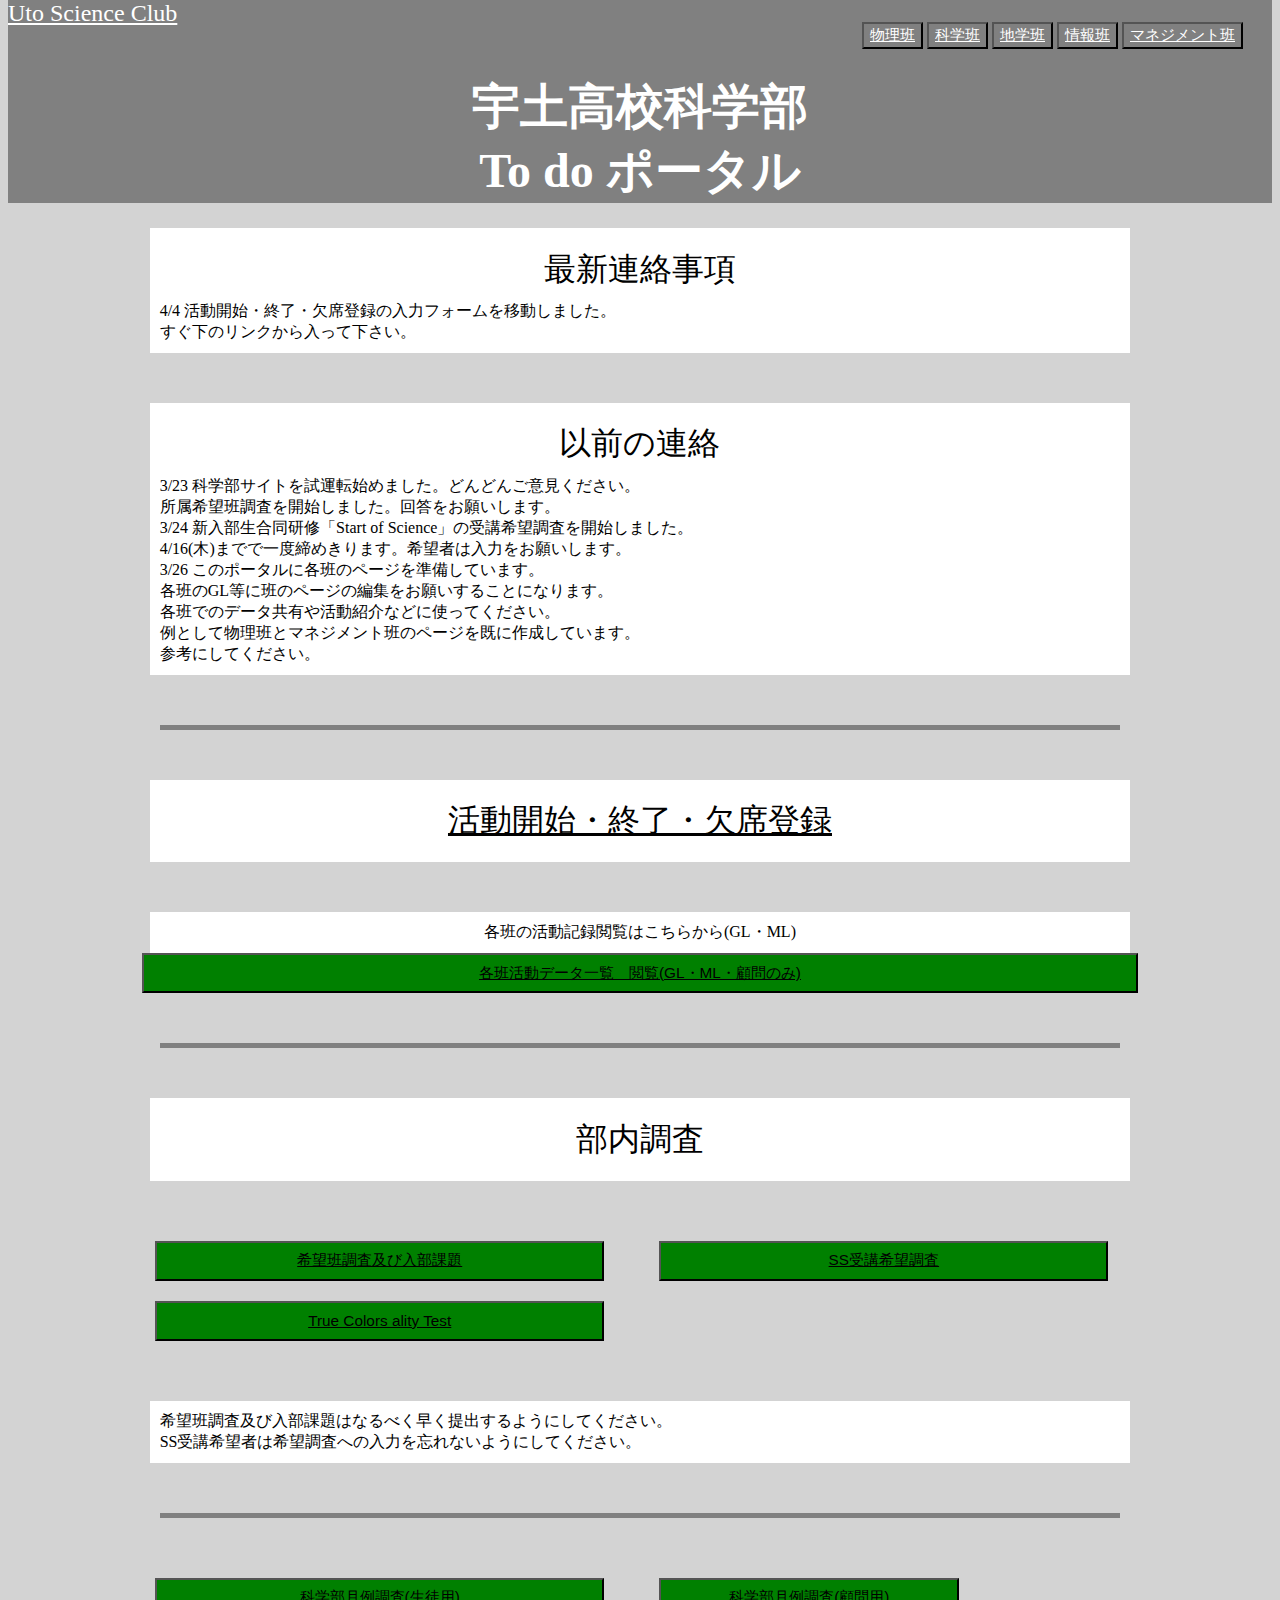
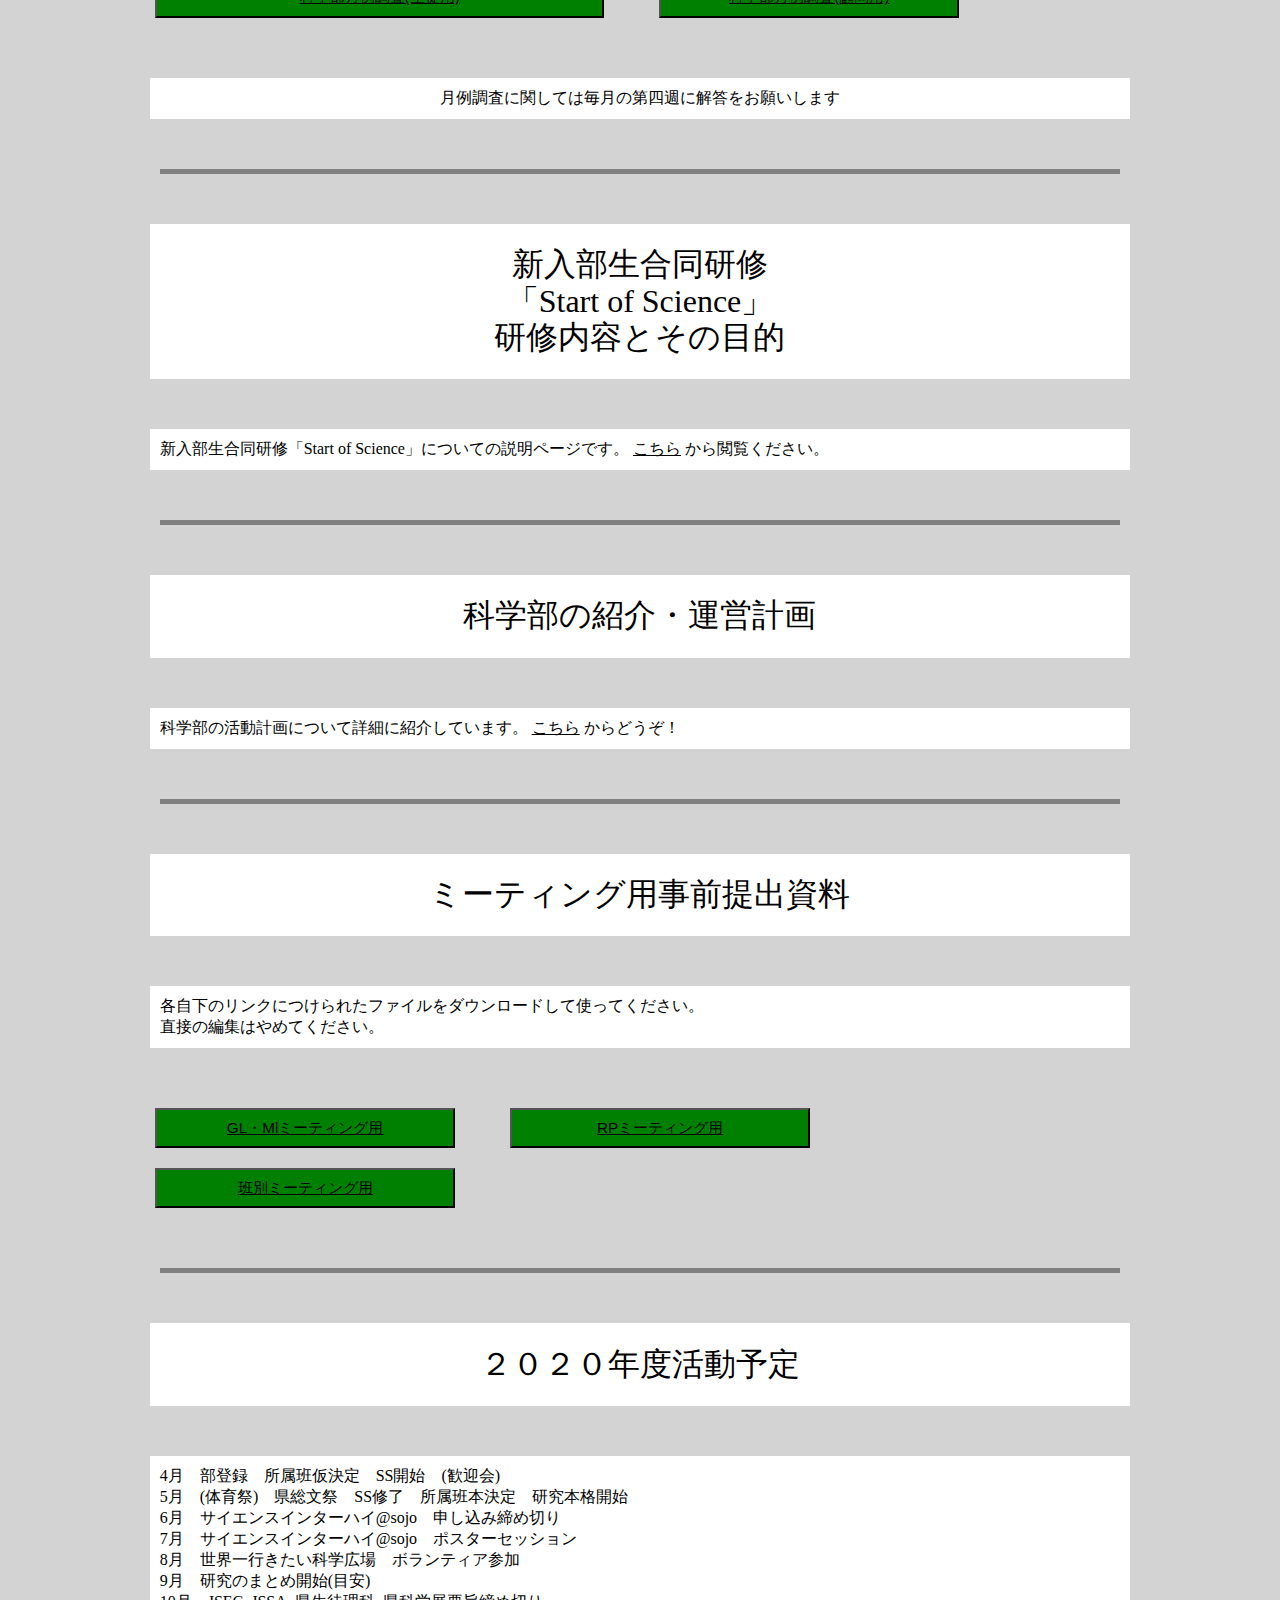
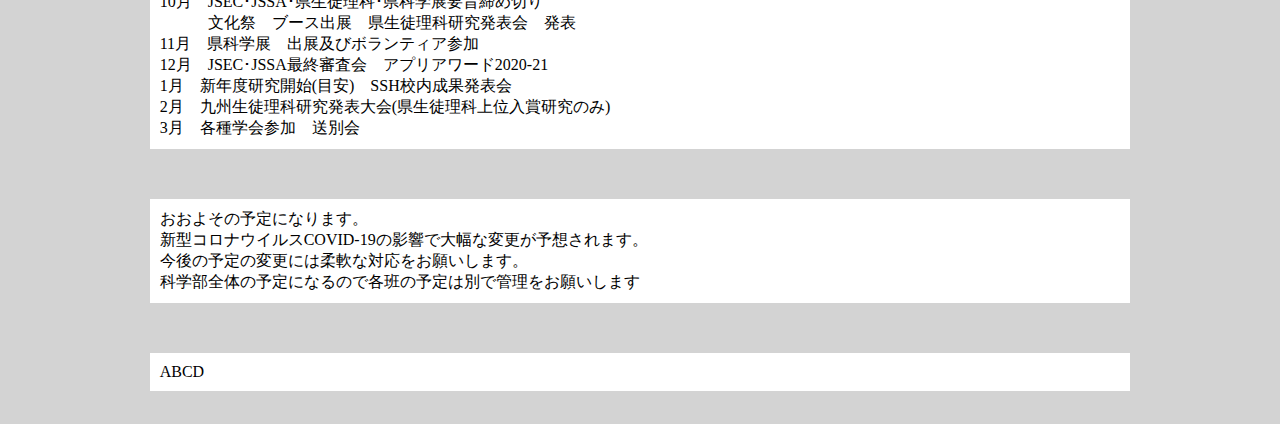
<file: index.html>
<!DOCTYPE html>
<html lang="ja">

<head>
    <meta charset="UTF-8" />
    <meta name="viewport" content="width=device-width, initial-scale=1.0" />
    <title>Uto Science Club</title>
    <link rel="stylesheet" href="style.css">
</head>

<body>
    <header>
        <a target="_black" class="titol"
            href="https://sites.google.com/view/utoscienceclub/%E7%A7%91%E5%AD%A6%E9%83%A8%E5%85%A8%E4%BD%93?authuser=0">Uto
            Science Club</a>
        <div class="page">
            <button>
                <a href="https://sites.google.com/view/utoscienceclub/%E7%89%A9%E7%90%86%E7%8F%AD?authuser=0">
                    物理班</a>
            </button>
            <button>
                <a target="_black"
                    href="https://sites.google.com/view/utoscienceclub/%E5%8C%96%E5%AD%A6%E7%8F%AD?authuser=0">
                    科学班</a>
            </button>
            <button>
                <a target="_black"
                    href="https://sites.google.com/view/utoscienceclub/%E5%9C%B0%E5%AD%A6%E7%8F%AD?authuser=0">
                    地学班</a>
            </button>
            <button>
                <a target="_black"
                    href="https://sites.google.com/view/utoscienceclub/%E3%83%9E%E3%83%8D%E3%82%B8%E3%83%A1%E3%83%B3%E3%83%88%E7%8F%AD?authuser=0">
                    情報班</a>
            </button>
            <button>
                <a target="_black"
                    href="https://sites.google.com/view/utoscienceclub/%E3%83%9E%E3%83%8D%E3%82%B8%E3%83%A1%E3%83%B3%E3%83%88%E7%8F%AD?authuser=0">
                    マネジメント班</a>
            </button>
        </div>
    </header>
    <div class="titol">
        <h1>宇土高校科学部<br>To do ポータル</h1>
    </div>
    <br>
    <main>
        <div class="block">
            <h2>最新連絡事項</h2>
            4/4 活動開始・終了・欠席登録の入力フォームを移動しました。<br>
            すぐ下のリンクから入って下さい。
        </div>
        <div class="empty"></div>
        <div class="block">
            <h2>以前の連絡</h2>
            3/23 科学部サイトを試運転始めました。どんどんご意見ください。<br>
            所属希望班調査を開始しました。回答をお願いします。<br>
            3/24 新入部生合同研修「Start of Science」の受講希望調査を開始しました。<br>
            4/16(木)までで一度締めきります。希望者は入力をお願いします。<br>
            3/26 このポータルに各班のページを準備しています。<br>
            各班のGL等に班のページの編集をお願いすることになります。<br>
            各班でのデータ共有や活動紹介などに使ってください。<br>
            例として物理班とマネジメント班のページを既に作成しています。<br>
            参考にしてください。
        </div>
        <div class="empty"></div>
        <div class="line"></div>
        <div class="empty"></div>
        <div class="block">
            <h2><a
                    href="https://sites.google.com/view/utoscienceclub/%E7%A7%91%E5%AD%A6%E9%83%A8%E5%85%A8%E4%BD%93/%E6%B4%BB%E5%8B%95%E9%96%8B%E5%A7%8B%E7%B5%82%E4%BA%86%E6%AC%A0%E5%B8%AD%E7%99%BB%E9%8C%B2?authuser=0">活動開始・終了・欠席登録</a>
            </h2>
        </div>
        <div class="empty"></div>
        <div class="block center">
            各班の活動記録閲覧はこちらから(GL・ML)
        </div>
        <button class="big"><a href="https://drive.google.com/open?id=1K6hDH-BRvEkVREMF1t3H297c1bRXzS5i">
                各班活動データ一覧　閲覧(GL・ML・顧問のみ)</div>
            </a></button>
        <div class="empty"></div>
        <div class="line"></div>
        <div class="empty"></div>
        <div class="block">
            <h2>部内調査</h2>
        </div>
        <div class="empty"></div>
        <div class="button">
            <button class="small2">
                <a target="_black" href="https://forms.gle/vsUcyPsTCtN5iaup8">
                    希望班調査及び入部課題</a>
            </button>
            <button class="small2">
                <a target="_black" href="https://forms.gle/HDCArbg9CLTvtKVM6">
                    SS受講希望調査</a>
            </button>
            <button class="small2">
                <a target="_black" href="https://forms.gle/WMQ9hejN65KKwESB7">
                    True Colors ality Test</a>
            </button>
        </div>
        <div class="empty"></div>
        <div class="block">
            希望班調査及び入部課題はなるべく早く提出するようにしてください。<br>
            SS受講希望者は希望調査への入力を忘れないようにしてください。
        </div>
        <div class="empty"></div>
        <div class="line"></div>
        <div class="empty"></div>

        <div class="button">
            <button class="small2">
                <a target="_black" href="https://forms.gle/3K4t4vsqDKbFjL8y6">
                    科学部月例調査(生徒用)</a>
            </button>
            <button class="small3">
                <a target="_black" href="https://forms.gle/AUkkmWAJQrHz91Tp9">
                    科学部月例調査(顧問用)</a>
            </button>
        </div>
        <div class="empty"></div>
        <div class="block center">
            月例調査に関しては毎月の第四週に解答をお願いします
        </div>
        <div class="empty"></div>
        <div class="line"></div>
        <div class="empty"></div>
        <div class="block">
            <h2>新入部生合同研修</h2>
            <h2>「Start of Science」</h2>
            <h2>研修内容とその目的</h2>
        </div>
        <div class="empty"></div>
        <div class="block">
            新入部生合同研修「Start of Science」についての説明ページです。
            <a href="https://sites.google.com/view/utoscienceclub/%E7%A7%91%E5%AD%A6%E9%83%A8%E5%85%A8%E4%BD%93/%E6%96%B0%E5%85%A5%E9%83%A8%E7%94%9F%E5%90%88%E5%90%8C%E7%A0%94%E4%BF%AEstart-of-science%E3%81%AB%E3%81%A4%E3%81%84%E3%81%A6?authuser=0"
                target="_blank">こちら</a> から閲覧ください。
        </div>
        <div class="empty"></div>
        <div class="line"></div>
        <div class="empty"></div>
        <div class="block">
            <h2>科学部の紹介・運営計画</h2>
        </div>
        <div class="empty"></div>
        <div class="block">
            科学部の活動計画について詳細に紹介しています。
            <a
                href="https://sites.google.com/view/utoscienceclub/%E7%A7%91%E5%AD%A6%E9%83%A8%E5%85%A8%E4%BD%93/%E7%A7%91%E5%AD%A6%E9%83%A8%E3%81%A8%E3%81%AF%E7%A7%91%E5%AD%A6%E9%83%A8%E3%81%AE%E9%81%8B%E5%96%B6%E8%A8%88%E7%94%BB?authuser=0">こちら</a>
            からどうぞ！
        </div>
        <div class="empty"></div>
        <div class="line"></div>
        <div class="empty"></div>
        <div class="block">
            <h2>ミーティング用事前提出資料</h2>
        </div>
        <div class="empty"></div>
        <div class="block">
            各自下のリンクにつけられたファイルをダウンロードして使ってください。<br>
            直接の編集はやめてください。
        </div>
        <div class="empty"></div>
        <div class="button">
            <button class="small3">
                <a target="_black" href="https://drive.google.com/open?id=13j7Xg3BJtYL-936R52Tped-RH18NuWrc">
                    GL・Mlミーティング用</a>
            </button>
            <button class="small3">
                <a target="_black" href="https://drive.google.com/open?id=1FHwksCHYMzWvu6IdqT-kXoRIV4WUZIL0">
                    RPミーティング用</a>
            </button>
            <button class="small3">
                <a target="_black" href="https://drive.google.com/open?id=13yMwEQgoLSfrOWKDe75tAYlCmXYTL_yT">
                    班別ミーティング用</a>
            </button>
        </div>
        <div class="empty"></div>
        <div class="line"></div>
        <div class="empty"></div>
        <div class="block">
            <h2>２０２０年度活動予定</h2>
        </div>
        <div class="empty"></div>
        <div class="block">
            4月　部登録　所属班仮決定　SS開始　(歓迎会) <br>
            5月　(体育祭)　県総文祭　SS修了　所属班本決定　研究本格開始 <br>
            6月　サイエンスインターハイ@sojo　申し込み締め切り <br>
            7月　サイエンスインターハイ@sojo　ポスターセッション <br>
            8月　世界一行きたい科学広場　ボランティア参加 <br>
            9月　研究のまとめ開始(目安) <br>
            10月　JSEC･JSSA･県生徒理科･県科学展要旨締め切り<br>
            　　　文化祭　ブース出展　県生徒理科研究発表会　発表<br>
            11月　県科学展　出展及びボランティア参加<br>
            12月　JSEC･JSSA最終審査会　アプリアワード2020-21 <br>
            1月　新年度研究開始(目安)　SSH校内成果発表会<br>
            2月　九州生徒理科研究発表大会(県生徒理科上位入賞研究のみ) <br>
            3月　各種学会参加　送別会
        </div>
        <div class="empty"></div>
        <div class="block">
            おおよその予定になります。<br>
            新型コロナウイルスCOVID-19の影響で大幅な変更が予想されます。<br>
            今後の予定の変更には柔軟な対応をお願いします。<br>
            科学部全体の予定になるので各班の予定は別で管理をお願いします
        </div>
        <div class="empty"></div>
        <div class="block">
            ABCD
        </div>
        </div>

    </main>
</body>

</html>
</file>
<file: style.css>
body {
  background-color: lightgray;
}
.center {
  text-align: center;
}
.notborder {
  border: 0;
}

header {
  position: fixed;
  width: calc(100% - 16px);
  top: 0px;
  height: 75px;
  background-color: gray;
  z-index: 100;
}
.titol {
  font-size: 150%;
  color: rgb(255, 255, 255, 1);
}
.page {
  width: 400px;
  margin-left: auto;
  position: relative;

  right: 10px;
  bottom: 5px;
}
header button {
  background-color: gray;
}
button a {
  font-size: 115%;
  color: rgb(255, 255, 255, 1);
}

body > div {
  position: relative;
  margin-top: 75px;
}
h1 {
  background-color: gray;
  color: rgb(255, 255, 255, 1);
  text-align: center;
  position: relative;
}

main {
  position: relative;
  top: -25px;
  margin-left: auto;
  margin-right: auto;
  align-content: center;
  width: 95%;
}
.block {
  display: block;
  background-color: white;
  padding: 10px;
  width: 80%;
  margin-left: auto;
  margin-right: auto;
  border-top: 50px soli black;
}
h2 {
  text-align: center;
  font-weight: lighter;
  font-size: 200%;
  line-height: 0.3;
}
div.line {
  width: 80%;
  margin-left: auto;
  margin-right: auto;
  border-bottom: 5px solid gray;
}
div.empty {
  height: 50px;
}
main a {
  color: black;
}
main button{
  background-color: green;
  height:40px;
}
button.big{
  display: block;
  width: 83%;
  margin-left: auto;
  margin-right: auto;
}
button.small2{
  min-width: 400px;
  width: 44%;
  margin: 10px 2.5% 10px 2.5%;
}
button.small3{
  min-width: 300px;
  width:27%;
  margin: 10px 2.5% 10px 2.5%;
}
div.button{
  width: 85%;
  margin-left: auto;
  margin-right: auto;
}
</file>
